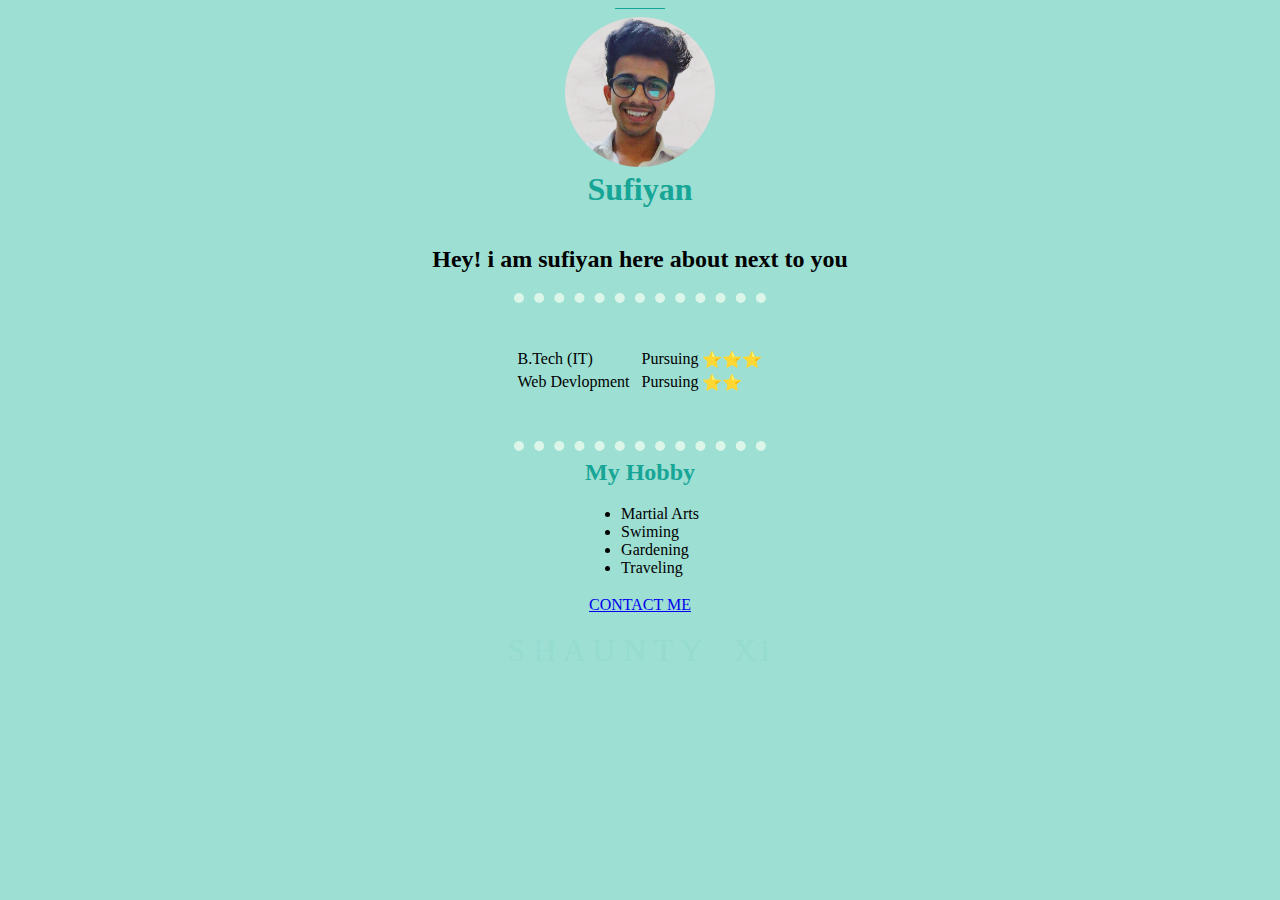
<file: index.html>
<!DOCTYPE html>
<html lang="en" dir="ltr">

<head>
  <meta charset="utf-8">
  <title>sufiyan_khan</title>
  <link rel="stylesheet" href="css/style.css">
  <meta name="theme-color" content="#16a596">
  <meta name="viewport" content="width=device,width,initial-scale=1.0">
</head>

<body>
  <hr class="a">

  <center><img src="sufiyan1.png" alt="sufiyan_khan" width="150px" height="150px" style="padding: 0px; margin: 0px;"></center>
  <center>
    <h1>Sufiyan</<h1>
  </center><br>

  <center>
    <h2>Hey! i am sufiyan here about next to you</h2>
  </center>  <hr>
  <br>
  <br>
  <center>
    <table>
      <tr>
        <td>B.Tech (IT)</td>
        <td>Pursuing</td>
        <td>⭐⭐⭐</td>
      </tr>
      <tr>
        <td>Web Devlopment &nbsp</td>
        <td>Pursuing</td>
        <td>⭐⭐</td>
      </tr>
    </table>
  </center>

  <h2></h2>
  <br>
  <hr>

  <center>
    <h2 class="c">My Hobby</h2>
  </center>
  <center>
    <table>
      <tr>
        <td>
          <ul>
            <li>Martial Arts</li>
            <li>Swiming</li>
            <li>Gardening</li>
            <li>Traveling</li>
          </ul>
        </td>
      </tr>

    </table>
  </center>
  <center><a href="contact.html">CONTACT ME</a></center>
  <br>
  <footer>
    <center>
      <h1 class="b">S H A U N T Y  &nbsp&nbsp X1</<h1>
    </center>
  </footer>

</body>

</html>
</file>
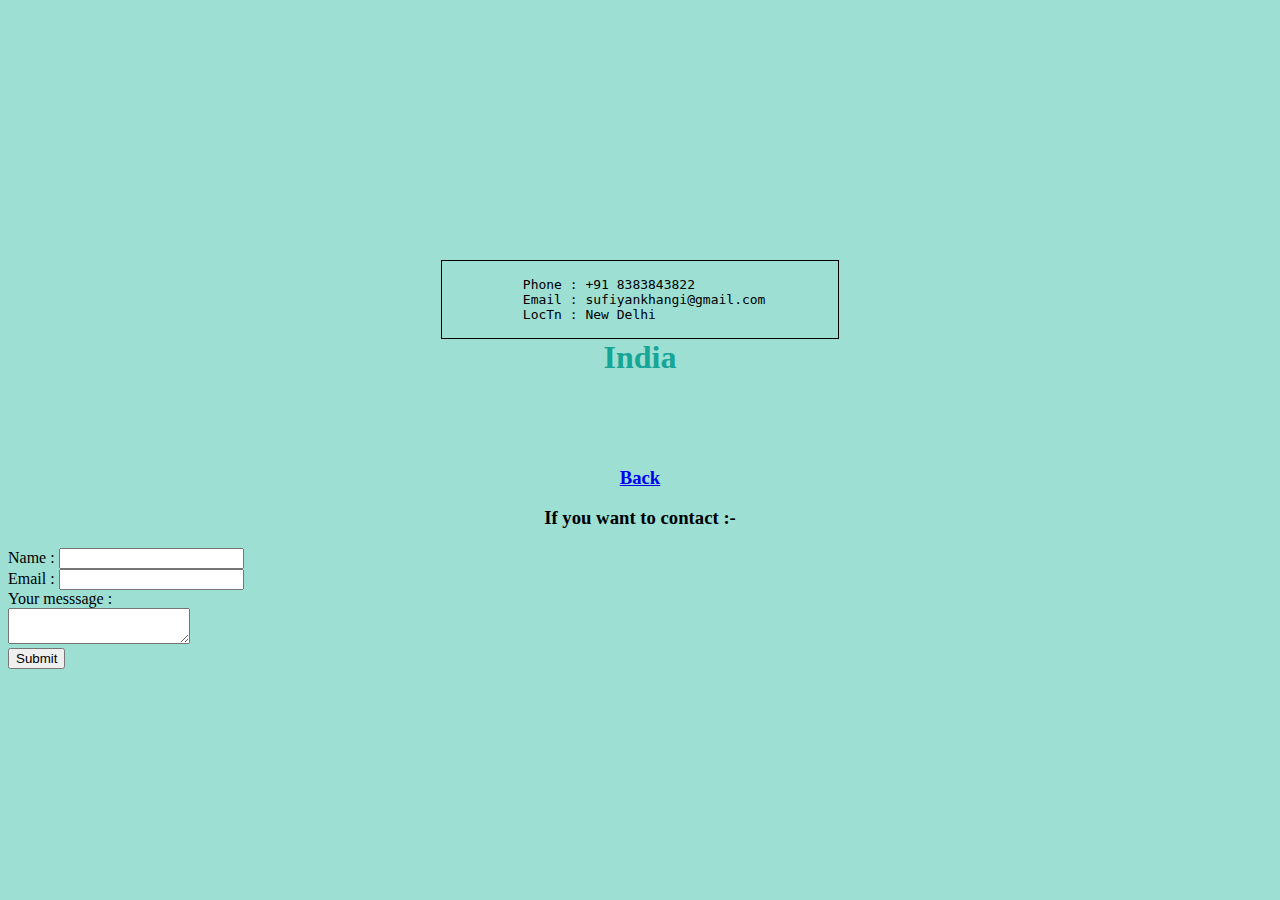
<file: contact.html>
<!DOCTYPE html>
<html lang="en" dir="ltr">
  <head>
    <meta charset="utf-8">
    <title>contact_site</title>
    <link rel="stylesheet" href="css/style.css">
  </head>
  <body><br><br><br><br><br><br><br><br><br><br><br><br><br><br>
    <center><table style="border:1px solid black; padding-right:70px;"  >
      <tr>
        <td><pre>
          Phone : +91 8383843822
          Email : sufiyankhangi@gmail.com
          LocTn : New Delhi</pre></td>
      </tr>
    </table></center>
<center><h1>India</h1></center><br><br><br><br>
<center><h3><a href="index.html">Back</a></h3></center>
<center><h3>If you want to contact :-</h3></center>
<form  action="mailto:sufiyankhangi@gmail.com" method="post" enctype="text/plain">
  <label for="Name">Name : </label>
  <input type="text" name="Name" value=""><br>
  <label for="email">Email : </label>
  <input type="email" name="email" value=""><br>
  <label for="concern">Your messsage : </label><br>
  <textarea name="concern" ></textarea><br>

  <input type="submit" name="" >
</form>
  </body>
</html>
</file>
<file: css/style.css>
body{
  background-color:#9ddfd3;
}
hr{
  border-style: none;
  border-top-style: dotted;
  width: 20%;
  border-color:#dbf6e9;
  border-width: 10px;
}
h1{
  color: #16a596;
  padding: 0;
  margin: 0;
}
td{
  font-size: 12;
}
.a{
  border-style:none;
  border-top: solid;
  width:4%;
  border-color: #16a596;
  border-width: thin;
}
.b{
  font-weight:100;
  opacity: .05;
}
.c{
  color: #16a596;
  padding: 0;
  margin: 0;
}
</file>
